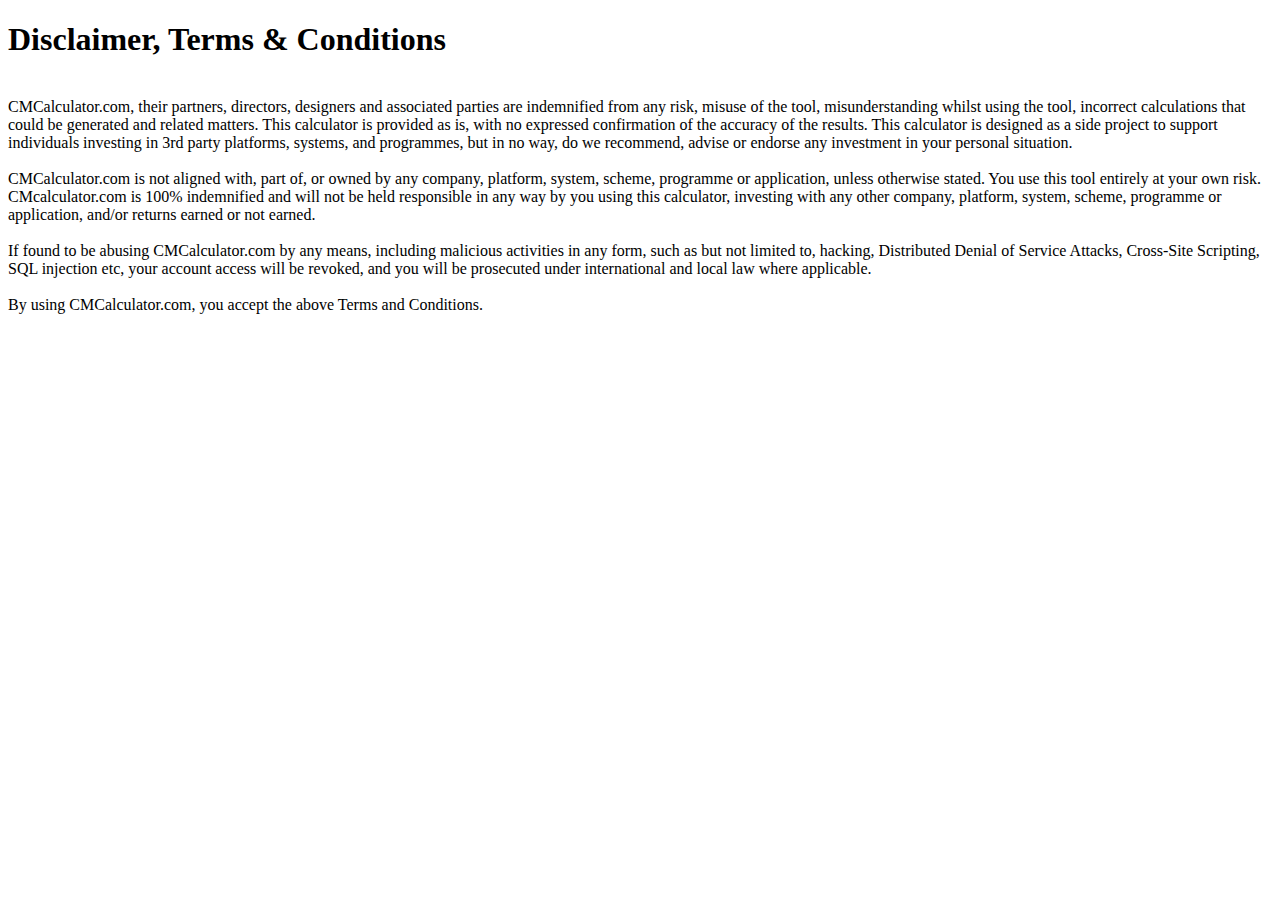
<file: disclaimer.html>
<!DOCTYPE html>
<html lang="en" dir="ltr">

<head>
  <meta charset="utf-8">
  <meta name="viewport" content="width=device-width, initial-scale=1">
  <meta name="description" content="CM Calculator - Compound interest calculator & strategy planner">

  <title>Disclaimer, Terms & Conditions</title>
</head>

<body>
  <style>
  * {
    font-family: "Calibri", "Times New Roman";
  }
  </style>
  <h1>Disclaimer, Terms & Conditions</h1>
  <br />
  CMCalculator.com, their partners, directors, designers and associated parties are indemnified from any risk, misuse of the tool, misunderstanding whilst using the tool, incorrect calculations that could be generated and related matters.  This calculator is provided as is, with no expressed confirmation of the accuracy of the results.  This calculator is designed as a side project to support individuals investing in 3rd party platforms, systems, and programmes, but in no way, do we recommend, advise or endorse any investment in your personal situation.
  <br />
  <br />
  CMCalculator.com is not aligned with, part of, or owned by any company, platform, system, scheme, programme or application, unless otherwise stated.  You use this tool entirely at your own risk.  CMcalculator.com is 100% indemnified and will not be held responsible in any way by you using this calculator, investing with any other company, platform, system, scheme, programme or application, and/or returns earned or not earned.
  <br />
  <br />
  If found to be abusing CMCalculator.com by any means, including malicious activities in any form, such as but not limited to, hacking, Distributed Denial of Service Attacks, Cross-Site Scripting, SQL injection etc, your account access will be revoked, and you will be prosecuted under international and local law where applicable.
  <br />
  <br />
  By using CMCalculator.com,  you accept the above Terms and Conditions.
</body>

</html>
</file>
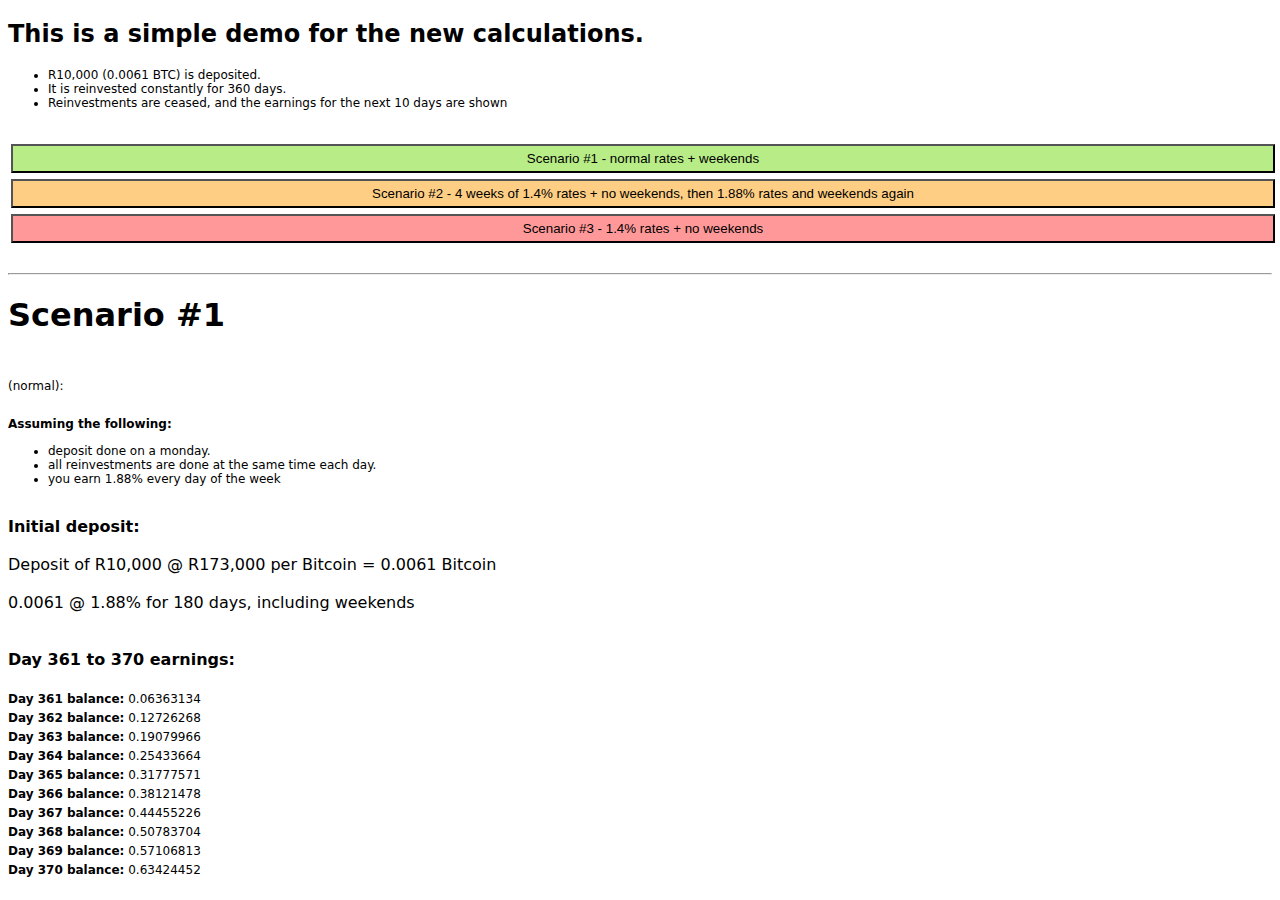
<file: scenarios.html>
<!doctype html>
<html lang="en">

<head>
  <meta charset="utf-8">
  <meta name="viewport" content="width=device-width">
  <script type="text/javascript" src="js/big.min.js"></script>
  <script type="text/javascript" src="js/scenarios.js"></script>
  <title>Scenarios</title>
</head>

<body style="font-family:system-ui; font-size:12pt;overflow-x:scroll;">
  <style>
    .scenario.hidden {
      display: none;
    }

    button {
      width: 100%;
      padding: 5px;
      margin: 3px;
    }
  </style>
  <script type="text/javascript">
    function showScenario(scenario_num) {
      document.querySelectorAll(".scenario").forEach((el, i) => {
        el.classList.add("hidden");
      });
      document.querySelector('[data-scenario="' + scenario_num + '"]').classList.remove("hidden");
    }
  </script>
  <h2>This is a simple demo for the new calculations.</h2>

  <span style="font-size:9pt;">
    <ul>
      <li>R10,000 (0.0061 BTC) is deposited.</li>
      <li>It is reinvested constantly for 360 days.</li>
      <li>Reinvestments are ceased, and the earnings for the next 10 days are shown</li>
    </ul>
  </span>
  <br />
  <button style="background-color:#b7ec87;" onclick="showScenario(1)">Scenario #1 - normal rates + weekends</button><br />
  <button style="background-color:#ffce85" onclick="showScenario(2)">Scenario #2 - 4 weeks of 1.4% rates + no weekends, then 1.88% rates and weekends again</button><br />
  <button style="background-color:#ff9999" onclick="showScenario(3)">Scenario #3 - 1.4% rates + no weekends</button>

  <br />
  <br />
  <hr />
  <div class="scenario" data-scenario="1">
    <h1>Scenario #1</h1>
    <br />
    <span style="font-size:9pt;">
      (normal):
    </span>
    <br>
    <br>
    <span style="font-size:9pt;">
      <b>Assuming the following:</b>
      <ul>
        <li>deposit done on a monday.</li>
        <li>all reinvestments are done at the same time each day.</li>
        <li>you earn 1.88% every day of the week</li>
      </ul>
    </span>
    <br>
    <b>Initial deposit:</b>
    <br>
    <br>
    Deposit of R10,000 @ R173,000 per Bitcoin = 0.0061 Bitcoin
    <br>
    <br>
    <script tyle="text/javascript">
      demo1();
    </script>
  </div>


  <div class="scenario hidden" data-scenario="2">
    <h1>Scenario #2</h1>
    <br />
    <span style="font-size:9pt;">
      (4 weeks of reduced rates + no weekend earnings / transactions):
    </span>
    <br>
    <br>
    <span style="font-size:9pt;">
      <b>Assuming the following:</b>
      <ul>
        <li>deposit done on a monday.</li>
        <li>all reinvestments are done at the same time each day.</li>
        <li>no reinvestments on weekends.</li>
        <li>the current reduced earnings and weekend close are only for <b>4 weeks</b>.</li>
        <li>thereafter you will earn on weekends again but remain at 1.4% earnings for the duration of the investment.</li>
        <li>any <b>reinvestments</b> made <b>during the 4 weeks</b> will be at 1.4% earnings.</li>
        <li>any <b>reinvestments</b> made <b>after 4 weeks</b> will be at 1.88% earnings.</li>
      </ul>
    </span>
    <br>
    <br>
    <b>Initial deposit:</b>
    <br>
    Deposit of R10,000 @ R173,000 per Bitcoin = 0.0061 Bitcoin
    <br>
    <br>
    <script type="text/javascript">
      demo2();
    </script>
  </div>


  <div class="scenario hidden" data-scenario="3">
    <h1>Scenario #3</h1>
    <br>
    <span style="font-size:9pt;">
      (indefinite reduced rates + no weekend earnings or transactions):
    </span>
    <br>
    <br>
    <span style="font-size:9pt;">
      <b>Assuming the following:</b>
      <ul>
        <li>deposit done on a monday.</li>
        <li>no reinvestments on weekends.</li>
        <li>all reinvestments are done at the same time each day.</li>
        <li>any <b>reinvestments</b> made will be at 1.4% earnings.</li>
        <li>the current reduced earnings and weekend close are <b>indefinite.</b></li>
      </ul>
    </span>
    <br>
    <br>
    <b>Initial deposit:</b>
    <br>
    Deposit of R10,000 @ R173,000 per Bitcoin = 0.0061 Bitcoin
    <br>
    <br>
    <script type="text/javascript">
      demo3();
    </script>
  </div>

</body>

</html>
</file>
